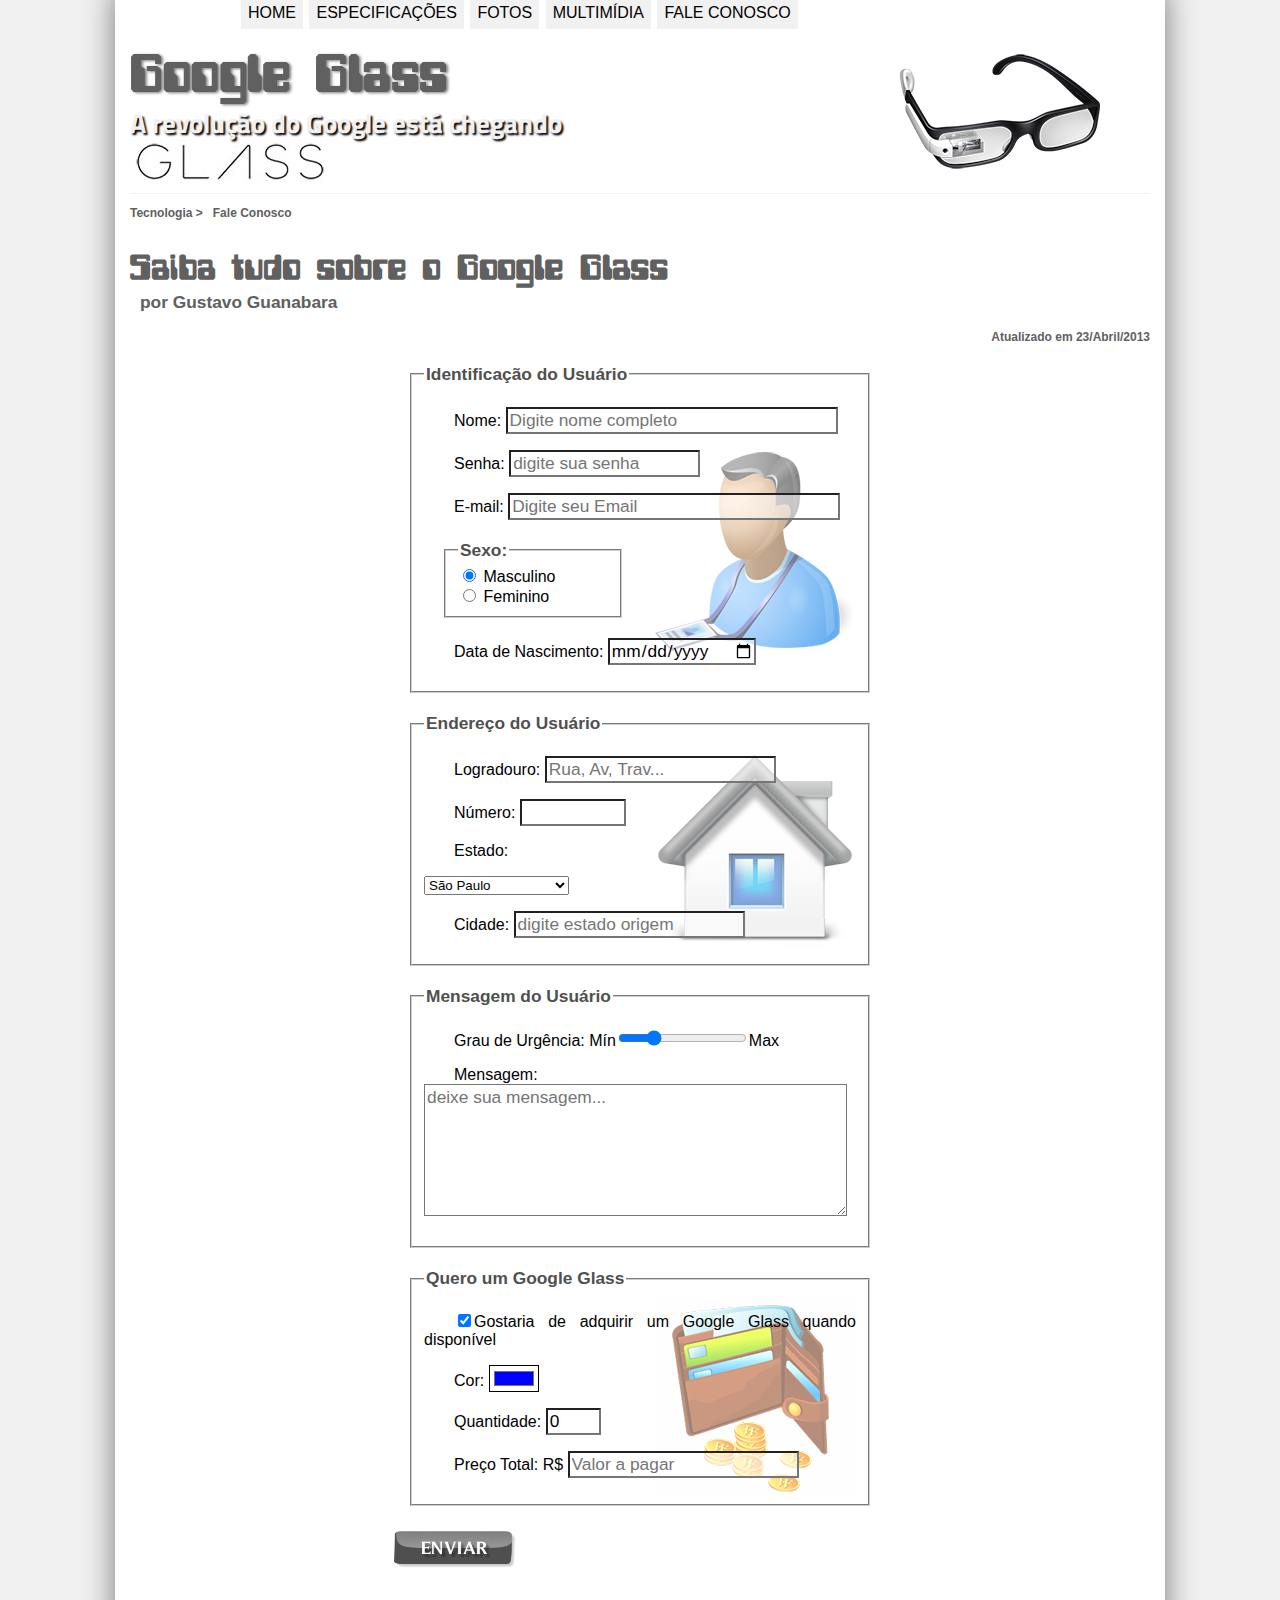
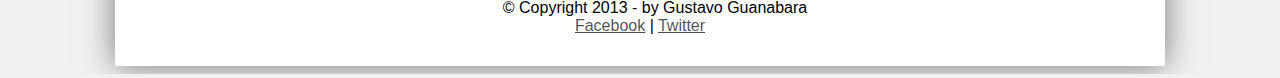
<file: fale-conosco.html>
<!DOCTYPE html>
<html lang="pt-br">
<head>
    <meta charset="UTF-8">
    <meta http-equiv="X-UA-Compatible" content="IE=edge">
    <meta name="viewport" content="width=device-width, initial-scale=1.0">
    <title>Tudo sobre Google Glass</title>
    <link rel="stylesheet" href="../_css/estilo.css">
    <link rel="stylesheet" href="../_css/form.css">
    <script>
        function cal_total() {
            var qtd = parseInt(document.getElementById('cQtd').value);
            tot = qtd * 1500;
            document.getElementById('cTot').value = tot;
        }
    </script>
</head>
<body>
    <div id="interface">
        <header id="cabecalho">
            <hgroup>
                <h1>Google Glass</h1>
                <h2>A revolução do Google está chegando</h2>
            </hgroup>

            <img id="icone" src="../_imagens/glass-oculos-preto-peq.png" alt="oculospretopeq">

        <nav id="menu">
            <h1>Menu Principal</h1>
            <ul>
                <li  onmouseover="mudaFoto('../_imagens/home.png')" onmouseout="mudaFoto('../_imagens/contato.png')"><a href="index.html">Home</a></li>
                <li onmouseover="mudaFoto('../_imagens/especificacoes.png')" onmouseout="mudaFoto('_imagens/contato.png')"><a href="specs.html">Especificações</a></li>
                <li onmouseover="mudaFoto('../_imagens/fotos.png')" onmouseout="mudaFoto('../_imagens/contato.png')"><a href="fotos.html">Fotos</a></li>
                <LI onmouseover="mudaFoto('../_imagens/multimidia.png')" onmouseout="mudaFoto('../_imagens/contato.png')"><a href="multimidia.html">Multimídia</a></LI>
                <li onmouseover="mudaFoto('../_imagens/contato.png')" onmouseout="mudaFoto('../_imagens/contato.png')"><a href="fale-conosco.html">Fale conosco</a></li>
                </ul>
            </nav>
        </header>

        <article id="noticias">
            <header id="cabecalhoartigo">
            <hgroup>
                <h3>Tecnologia > &nbsp; Fale Conosco</h3>
                <h1>Saiba tudo sobre o <b>Google Glass</b></h1>
                <h2>por Gustavo Guanabara</h2>
                <h3 class="direita">Atualizado em 23/Abril/2013</h3>
            </hgroup>
            </header>

<form method="POST" id="fContato" action="mailto:matheus4616ivp16@gmail.com" oninput="cal_total();">
    <fieldset id="usuario">
        <legend>Identificação do Usuário</legend>
            <p><label for="cNome">Nome</label>: <input type="text" name="tNome" id="cNome" size="30" maxlength="30" placeholder="Digite nome completo"></p>
            <p><label for="cSenha">Senha</label>: <input type="password" name="tSenha" id="cSenha" size="16" maxlength="16" minlength="6" placeholder="digite sua senha"></p>
            <p><label for="cEmail">E-mail</label>: <input type="email" name="tEmail" id="cEmail" maxlength="30" size="30" placeholder="Digite seu Email"></p>
            <fieldset id="sex">
                <legend>Sexo:</legend>
                    <input type="radio" name="tsex" id="cmasc" checked> <label for="cmasc">Masculino</label><br>
                    <input type="radio" name="tsex" id="cfemi"> <label for="cfemi">Feminino</label>
                </fieldset>
                <p>Data de Nascimento: <input type="date" name="tNasc" id="cNasc"></p>
            
    </fieldset>
    
    <fieldset id="endereco">
        <legend>Endereço do Usuário</legend>
            <p><label for="tRua">Logradouro</label>: <input type="text" name="tRua" id="cRua" maxlength="40" size="20" placeholder="Rua, Av, Trav..."></p>
            <p><label for="cNun">Número</label>: <input type="number" name="tNum" id="cNum" max="999999" min="1" placeholder=""></p>
            <p><label for="cEsta">Estado: </label></p>
        <select name="tEsta" id="cEsta">
            <option value="AC">Acre</option>
            <option value="AL">Alagoas</option>
            <option value="AP">Amapá</option>
            <option value="AM">Amazonas</option>
            <option value="BA">Bahia</option>
            <option value="CE">Ceará</option>
            <option value="DF">Distrito Federal</option>
            <option value="ES">Espírito Santo</option>
            <option value="GO">Goiás</option>
            <option value="MA">Maranhão</option>
            <option value="MT">Mato Grosso</option>
            <option value="MS">Mato Grosso do Sul</option>
            <option value="MG">Minas Gerais</option>
            <option value="PA">Pará</option>
            <option value="PB">Paraíba</option>
            <option value="PR">Paraná</option>
            <option value="PE">Pernambuco</option>
            <option value="PI">Piauí</option>
            <option value="RJ">Rio de Janeiro</option>
            <option value="RN">Rio Grande do Norte</option>
            <option value="RS">Rio Grande do Sul</option>
            <option value="RO">Rondônia</option>
            <option value="RR">Roraima</option>
            <option value="SC">Santa Catarina</option>
            <option selected value="SP">São Paulo</option>
            <option value="SE">Sergipe</option>
            <option value="TO">Tocantins</option>
            <option value="EX">Estrangeiro</option>
        </select>
            <p><label for="cCid">Cidade</label>: <input type="text" placeholder="digite estado origem"> </p>
    </fieldset>
    
    <fieldset>
        <legend id="mensagem">Mensagem do Usuário</legend>
            <p><label for="">Grau de Urgência</label>: Mín<input type="range" name="tUrg" id="cUrg" min="0" max="4" value="1" step="1">Max</p>
            <p><label for="">Mensagem</label>: <textarea name="tMsg" id="cMsg" cols="40" rows="6" placeholder="deixe sua mensagem..."></textarea></p>
    </fieldset>
    
    <fieldset id="pedido">
        <legend>Quero um Google Glass</legend>
            <p>
            <input type="checkbox" checked name="tPed" id="cPed"><label for="cPed">Gostaria de adquirir um Google Glass quando disponível</label></p>
            <p><label for="cCor">Cor</label>: <input type="color" value="#0000ff" name="tCor" id="cCor"></p>
            <p><label for="cQtd">Quantidade</label>: <input type="number" name="tQtd" id="cQtd" min="0" max="5" value="0"></p>
            <p><label for="cTot">Preço Total: R$</label> <input type="number" name="tTop" id="cTot" placeholder="Valor a pagar" readonly></p>
    </fieldset>
    
    
    <input type="image" src="../_imagens/botao-enviar.png" alt="botao enviar formulario">
</form>
</article>
<footer id="rodape">
    <p>
        &copy; Copyright 2013 - by Gustavo Guanabara <br>
        <a href="http://fb.com/cursoemvideo" target="_blank">Facebook</a> | <a href="http://twitter.com/cursoemvideo" target="_blank">Twitter</a>
    </p>
</footer>
</div>
</body>
<script src="../_javascript/funcoes.js"></script>
</html>
</file>
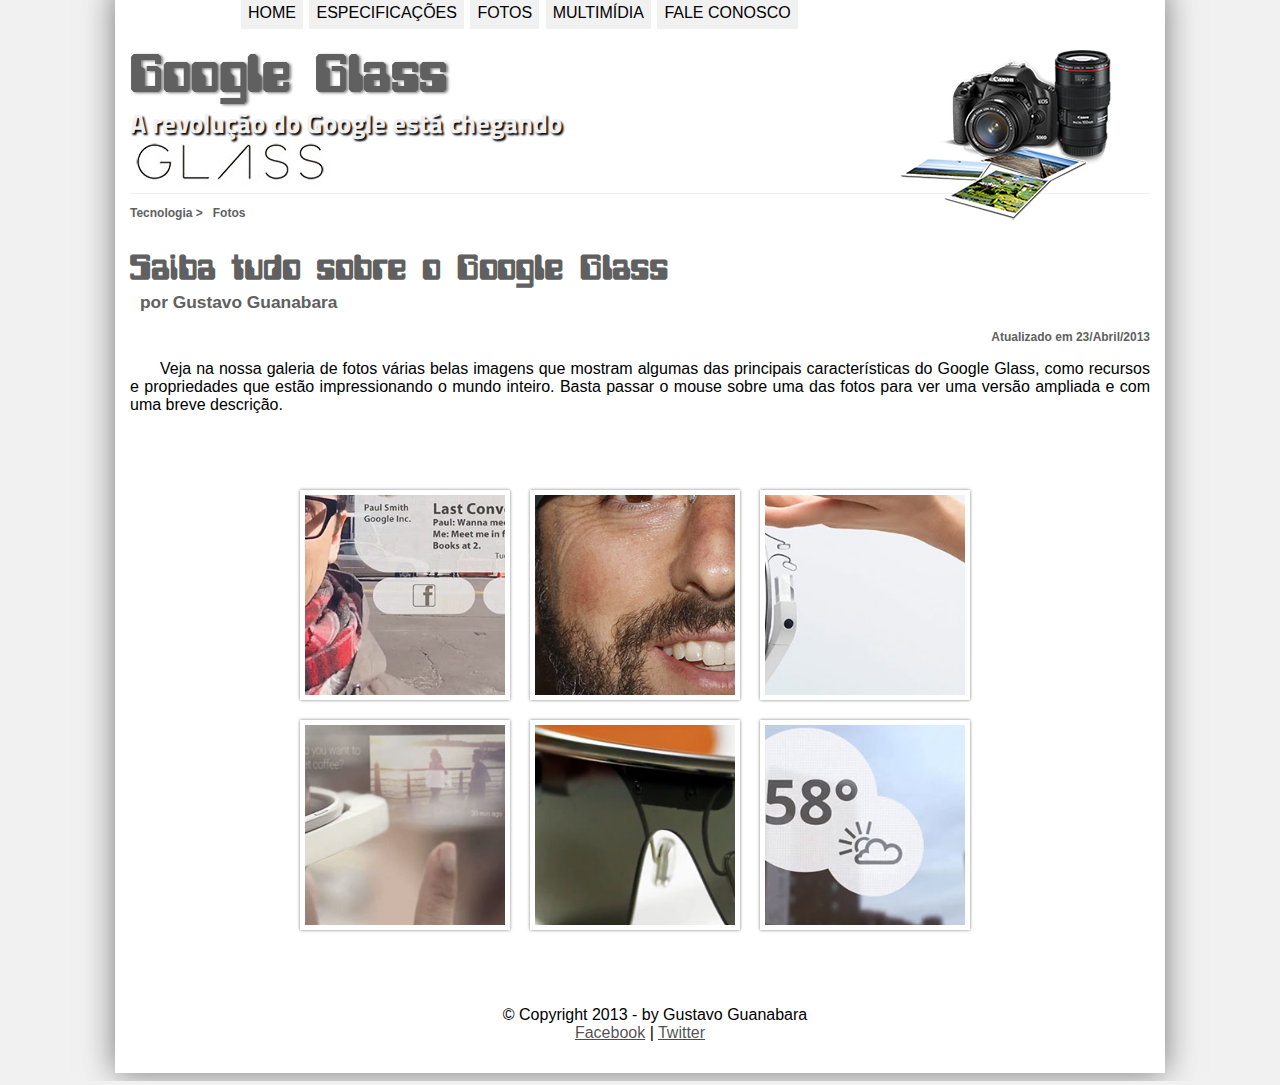
<file: fotos.html>
<!DOCTYPE html>
<html lang="pt-br">
<head>
    <meta charset="UTF-8">
    <meta http-equiv="X-UA-Compatible" content="IE=edge">
    <meta name="viewport" content="width=device-width, initial-scale=1.0">
    <title>Tudo sobre Google Glass</title>
    <link rel="stylesheet" href="_css/estilo.css">
    <link rel="stylesheet" href="_css/fotos.css">
</head>
<body>
    <div id="interface">
        <header id="cabecalho">
            <hgroup>
                <h1>Google Glass</h1>
                <h2>A revolução do Google está chegando</h2>
            </hgroup>

            <img id="icone" src="_imagens/fotos.png" alt="foto">

        <nav id="menu">
            <h1>Menu Principal</h1>
            <ul>
                <li  onmouseover="mudaFoto('_imagens/home.png')" onmouseout="mudaFoto('_imagens/fotos.png')"><a href="index.html">Home</a></li>
                <li onmouseover="mudaFoto('_imagens/especificacoes.png')" onmouseout="mudaFoto('_imagens/fotos.png')"><a href="specs.html">Especificações</a></li>
                <li onmouseover="mudaFoto('_imagens/fotos.png')" onmouseout="mudaFoto('_imagens/fotos.png')"><a href="fotos.html">Fotos</a></li>
                <LI onmouseover="mudaFoto('_imagens/multimidia.png')" onmouseout="mudaFoto('_imagens/fotos.png')"><a href="multimidia.html">Multimídia</a></LI>
                <li onmouseover="mudaFoto('_imagens/contato.png')" onmouseout="mudaFoto('_imagens/fotos.png')"><a href="fale-conosco.html">Fale conosco</a></li>
                </ul>
            </nav>
        </header>

        <article id="noticias">
            <header id="cabecalhoartigo">
            <hgroup>
                <h3>Tecnologia > &nbsp; Fotos</h3>
                <h1>Saiba tudo sobre o <b>Google Glass</b></h1>
                <h2>por Gustavo Guanabara</h2>
                <h3 class="direita">Atualizado em 23/Abril/2013</h3>
            </hgroup>
            </header>

<p>Veja na nossa galeria de fotos várias belas imagens que mostram algumas das principais características do Google Glass, como recursos e propriedades que estão impressionando o mundo inteiro. Basta passar o mouse sobre uma das fotos para ver uma versão ampliada e com uma breve descrição.</p>

<ul id="albunfotos">
    <li id="foto01"><span>Agenda e lembretes</span></li>
    <li id="foto02"><span>Sergey Brin usando o Glass</span></li>
    <li id="foto03"><span>Leve e compacto</span></li>
    <li id="foto04"><span>Sensação de uma tela de 50"</span></li>
    <li id="foto05"><span>Vários tipos de lente</span></li>
    <li id="foto06"><span>Informações importantes</span></li>
</ul>

<footer id="rodape">
    <p>
        &copy; Copyright 2013 - by Gustavo Guanabara <br>
        <a href="http://fb.com/cursoemvideo" target="_blank">Facebook</a> | <a href="http://twitter.com/cursoemvideo" target="_blank">Twitter</a>
    </p>
</footer>
</div>
<script src="_javascript/funcoes.js"></script>
</body>

</html>
</file>
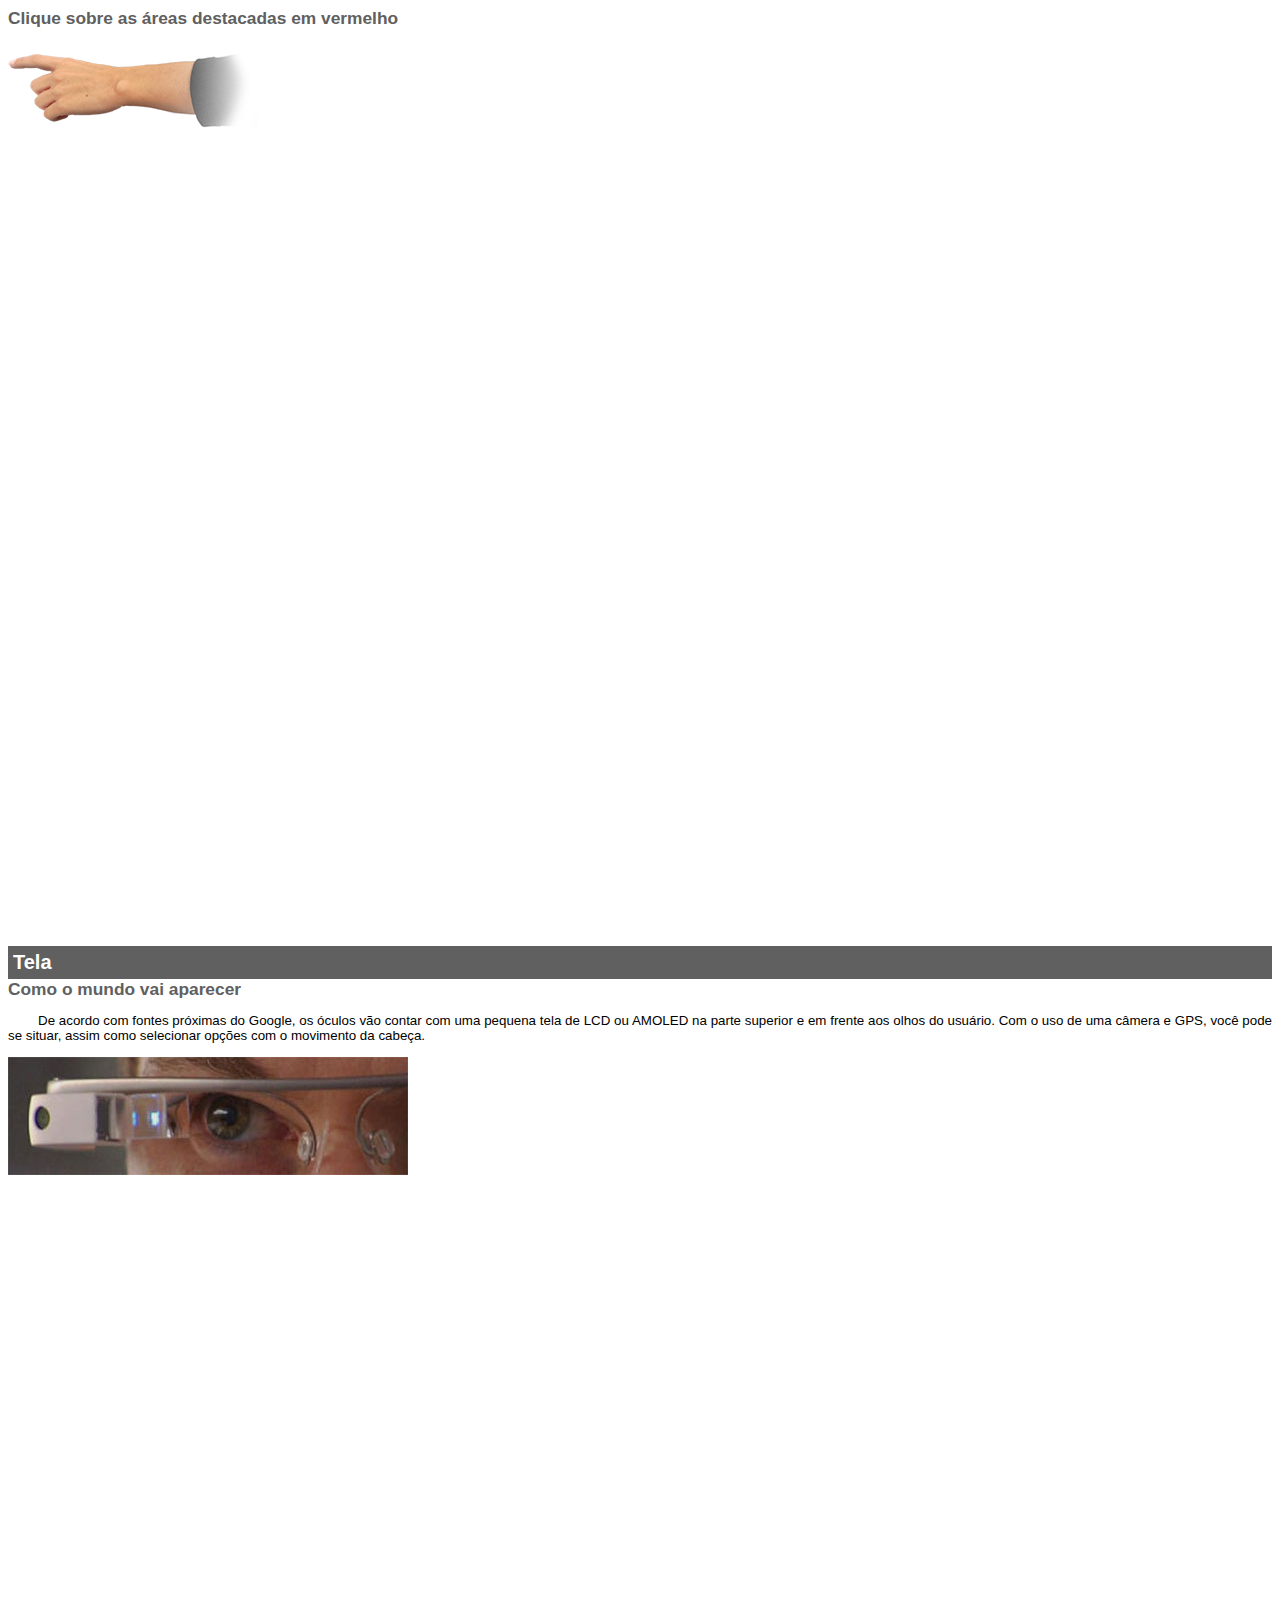
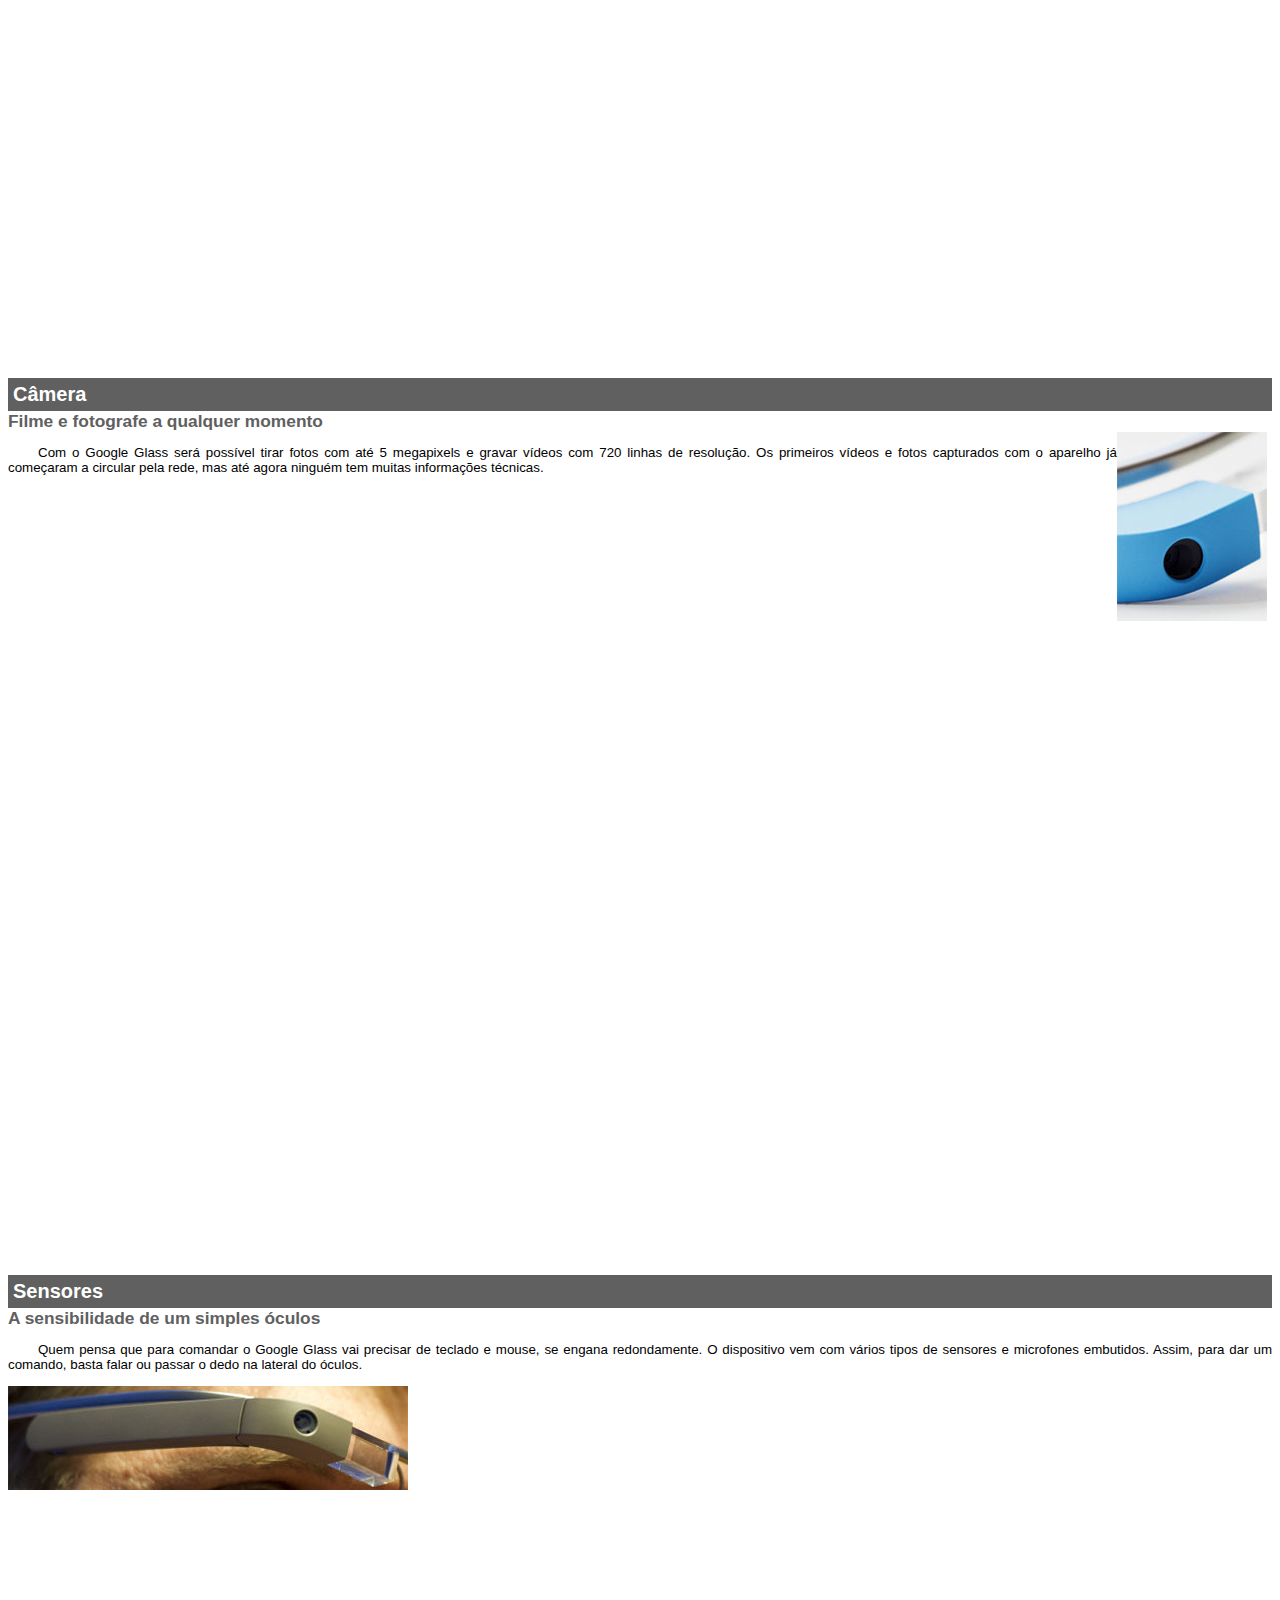
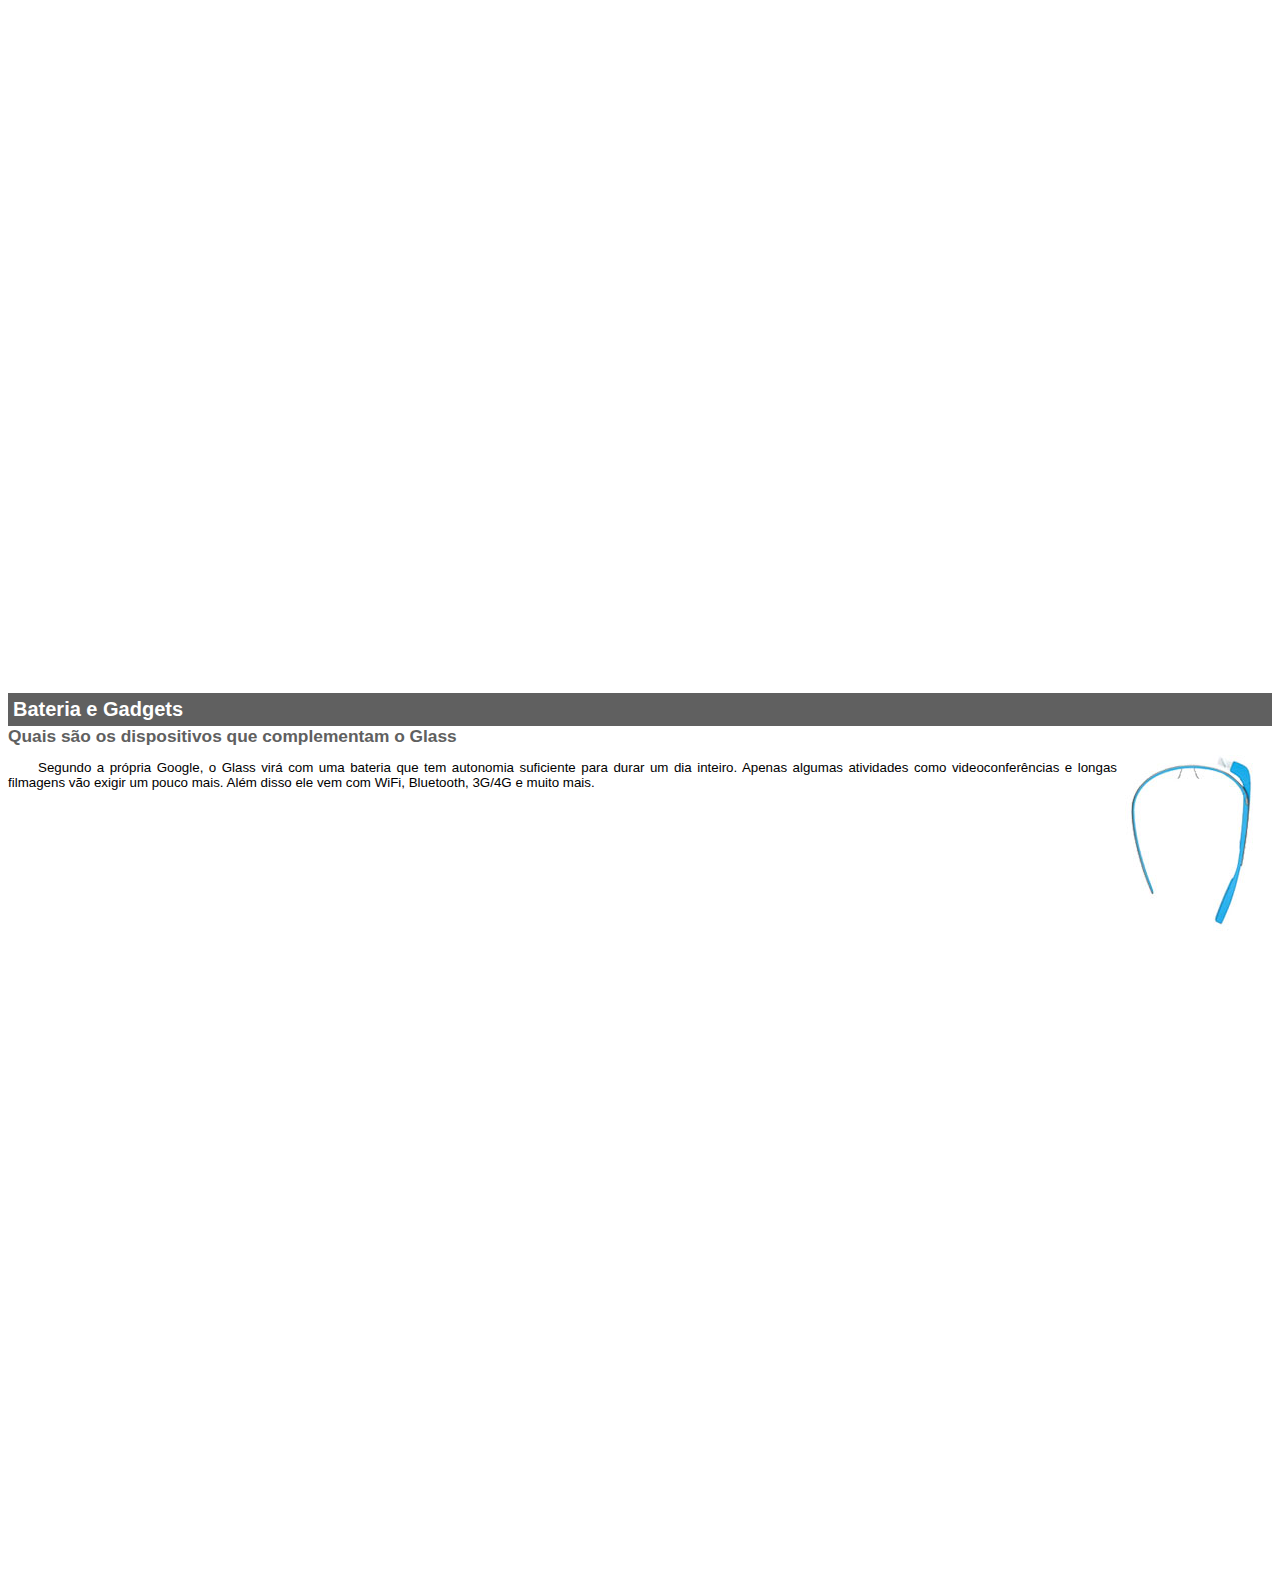
<file: google-glass.html>
<!DOCTYPE html>
<html lang="pt-br">
<head>
    <meta charset="UTF-8">
    <meta http-equiv="X-UA-Compatible" content="IE=edge">
    <meta name="viewport" content="width=device-width, initial-scale=1.0">
    <title>Tudo sobre o Google Glass | Google Glass</title>
    <style>
        body {
            font-size: 10pt;
            font-family: Arial, Helvetica, sans-serif;
        }

        p {
            text-align: justify;
            text-indent: 30px;
        }

        h1 {
            padding: 5px;
            margin: 0px;
            font-size: 15pt;
            color: white;
            background-color: #606060;
        }

        h2 {
            color: #606060;
            font-size: 13pt;
            margin: 0px;
        }

        article {
            margin-bottom: 800px;
        }

        img.imgdir {
            display: block;
            float: right;
            margin-right: 5px;
        }
    </style>
</head>
<body>
    <article id="topo">
        <header>
            <h2>Clique sobre as áreas destacadas em vermelho</h2>
        </header>
        <img src="_imagens/mao.png" alt="mao apontando png">
    </article>

<article id="tela">
     <header></header><h1>Tela</h1>
   <h2>Como o mundo vai aparecer</h2></header>
    <p>De acordo com fontes próximas do Google, os óculos vão contar com uma pequena tela de LCD ou AMOLED na parte superior e em frente aos olhos do usuário. Com o uso de uma câmera e GPS, você pode se situar, assim como selecionar opções com o movimento da cabeça.</p>
    <img src="_imagens/det-tela.jpg" alt="tela google glass">
</article>

<article id="camera">
    <header>
        <h1>Câmera</h1>
        <h2>Filme e fotografe a qualquer momento</h2>
    </header>
    <img class="imgdir" src="_imagens/det-camera.jpg" alt="camera">
    <p>Com o Google Glass será possível tirar fotos com até 5 megapixels e gravar vídeos com 720 linhas de resolução. Os primeiros vídeos e fotos capturados com o aparelho já começaram a circular pela rede, mas até agora ninguém tem muitas informações técnicas.</p>
</article>

<article id="sensores">
    <header>
        <h1>Sensores</h1>
        <h2>A sensibilidade de um simples óculos</h2>
    </header>
        <p>Quem pensa que para comandar o Google Glass vai precisar de teclado e mouse, se engana redondamente. O dispositivo vem com vários tipos de sensores e microfones embutidos. Assim, para dar um comando, basta falar ou passar o dedo na lateral do óculos.</p>
    <img src="_imagens/det-touch.jpg" alt="touch">
</article>

<article id="bateria">
    <header>
        <h1>Bateria e Gadgets</h1>
        <h2>Quais são os dispositivos que complementam o Glass</h2>
    </header>
    <img class="imgdir" src="_imagens/det-bateria.jpg" alt="bateria">
    <p>Segundo a própria Google, o Glass virá com uma bateria que tem autonomia suficiente para durar um dia inteiro. Apenas algumas atividades como videoconferências e longas filmagens vão exigir um pouco mais. Além disso ele vem com WiFi, Bluetooth, 3G/4G e muito mais.</p>
</article>

</body>
</html>
</file>
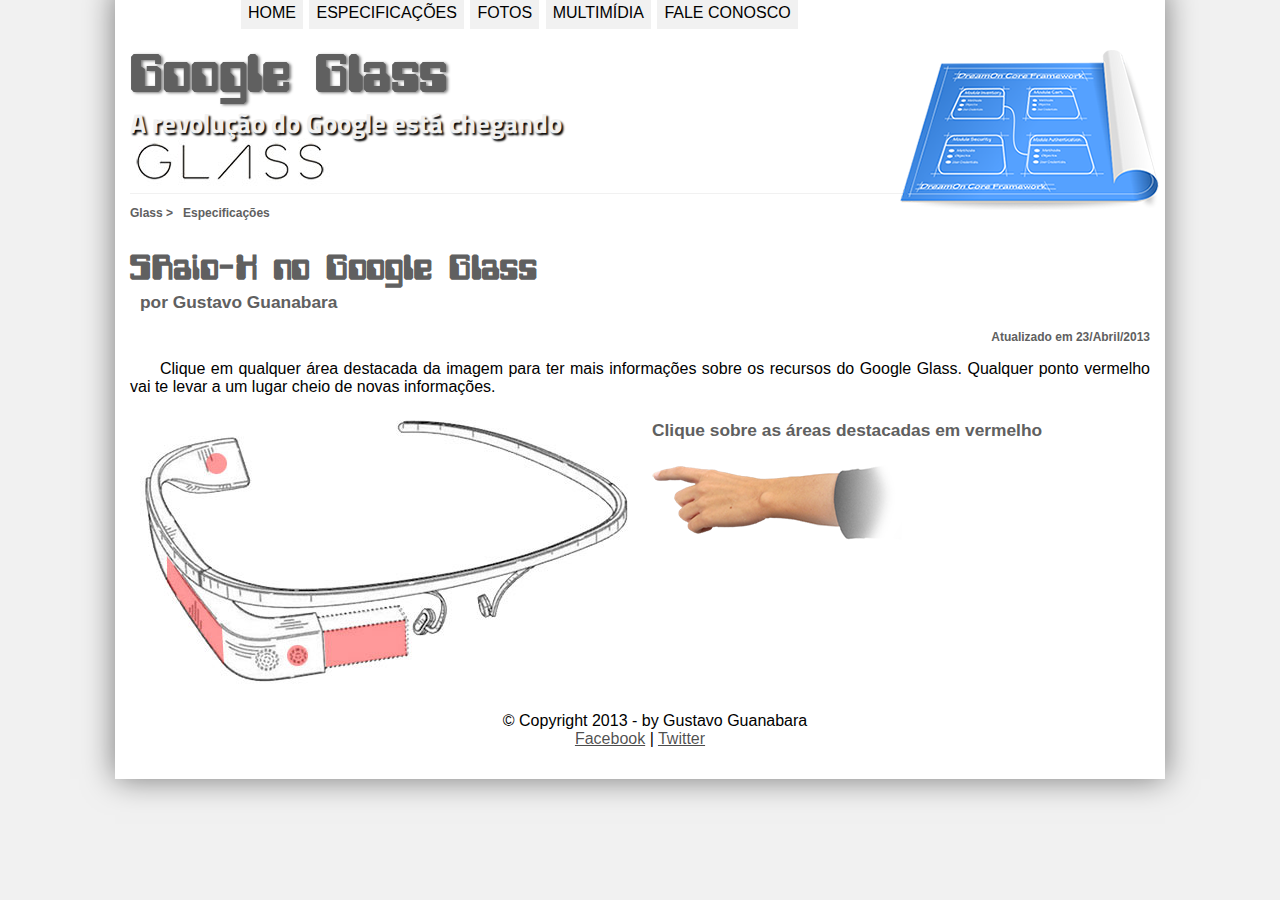
<file: specs.html>
<!DOCTYPE html>
<html lang="pt-br">
<head>
    <meta charset="UTF-8">
    <meta http-equiv="X-UA-Compatible" content="IE=edge">
    <meta name="viewport" content="width=device-width, initial-scale=1.0">
    <title>Tudo sobre Google Glass</title>
    <link rel="stylesheet" href="_css/specs.css">
    <link rel="stylesheet" href="_css/estilo.css">
</head>
<body>
    <div id="interface">
        <header id="cabecalho">
            <hgroup>
                <h1>Google Glass</h1>
                <h2>A revolução do Google está chegando</h2>
            </hgroup>

            <img id="icone" src="_imagens/especificacoes.png" alt="oculospretopeq">

        <nav id="menu">
            <h1>Menu Principal</h1>
            <ul>
                <li  onmouseover="mudaFoto('_imagens/home.png')" onmouseout="mudaFoto('_imagens/especificacoes.png')"><a href="index.html">Home</a></li>
                <li onmouseover="mudaFoto('_imagens/especificacoes.png')" onmouseout="mudaFoto('_imagens/especificacoes.png')"><a href="specs.html">Especificações</a></li>
                <li onmouseover="mudaFoto('_imagens/fotos.png')" onmouseout="mudaFoto('_imagens/especificacoes.png')"><a href="fotos.html">Fotos</a></li>
                <LI onmouseover="mudaFoto('_imagens/multimidia.png')" onmouseout="mudaFoto('_imagens/especificacoes.png')"><a href="multimidia.html">Multimídia</a></LI>
                <li onmouseover="mudaFoto('_imagens/contato.png')" onmouseout="mudaFoto('_imagens/especificacoes.png')"><a href="fale-conosco.html">Fale conosco</a></li>
                </ul>
            </nav>
        </header>

<section id="corpofull">
    <article id="noticias">
        <header id="cabecalhoartigo">
        <hgroup>
            <h3>Glass > &nbsp; Especificações</h3>
            <h1>SRaio-X no <b>Google Glass</b></h1>
            <h2>por Gustavo Guanabara</h2>
            <h3 class="direita">Atualizado em 23/Abril/2013</h3>
        </header>
    
    <p>Clique em qualquer área destacada da imagem para ter mais informações sobre os recursos do Google Glass. Qualquer ponto vermelho vai te levar a um lugar cheio de novas informações.</p>
        <section id="conteudo">
            <img src="_imagens/glass-esquema-marcado.jpg" usemap="#mapa" alt="esquema">
            <map name="mapa">
                <area shape="rect" coords="179,202,270,260" href="google-glass.html#tela" alt="iframe" target="janela">
                <area shape="circle" coords="158,243,16" href="google-glass.html#camera" alt="camera" target="janela">
                <area shape="circle" coords="73,52,16" href="google-glass.html#bateria" alt="bateria" target="janela">
                <area shape="poly" coords="28,143,83,216,84,249,27,169" href="google-glass.html#sensores" alt="sensores" target="janela">
            </map>
            <iframe scrolling="no" src="google-glass.html" name="janela" id="iframespec"></iframe>
        </section>
</article>    
</section>

<footer id="rodape">
    <p>
        &copy; Copyright 2013 - by Gustavo Guanabara <br>
        <a href="http://fb.com/cursoemvideo" target="_blank">Facebook</a> | <a href="http://twitter.com/cursoemvideo" target="_blank">Twitter</a>
    </p>
</footer>
</div>
<script src="_javascript/funcoes.js"></script>
</body>

</html>
</file>
<file: _css/estilo.css>
@charset "UTF-8";
@import url('https://fonts.googleapis.com/css2?family=Titillium+Web&display=swap');
@font-face {
    font-family: fontlogo;
    src: url("../_fonts/computer-font.ttf");
}
:root {
    --cinza : #f1f1f1;
    --cinzae : #606060;
}

div#interface {
    padding: 15px;
    margin: -20px auto 0px auto;
    width:1020px;
    background-color: white;
    box-shadow: 0px 0px 30px rgba(0, 0, 0, 0.5);
}

body {
    background-color: var(--cinza);
    color: black;
    font-family: sans-serif;
}

p {
    text-align: justify;
    text-indent: 30px;
}

a {
    color: var(--cinzae);
    text-decoration: none;
}

header#cabecalho {
    border-bottom: 1px var(--cinza) solid;
    height: 150px;
    background: url("../_imagens/glass-logo-peq.jpg") no-repeat 0px 95px;
}

header#cabecalho h1 {
    font-family: 'fontlogo', Helvetica, sans-serif;
    color: var(--cinzae);
    text-shadow: 2px 1px 3px rgba(0, 0, 0, 0.5);
    font-size: 45pt;
    padding: 0px;
    margin-bottom: 0px;
}

header#cabecalho h2 {
    color: var(--cinza);
    text-shadow: 2px 2px 2px rgba(0, 0, 0,6);
    padding: 0px;
    margin-top: 0px;
    font-family: 'Titillium Web', sans-serif;
    font-size: 20pt;
}

header#cabecalho img#icone {
    position: absolute;
    left: 900px;
    top: 50px;
}

nav#menu {
    display: inline-block;
}

nav#menu ul {
    list-style: none;
    text-transform: uppercase;
    position: absolute;
    top: -20px;
    left: 200px;
}

nav#menu li {
    background-color: var(--cinza);
    display: inline-block;
    padding: 7px;
    margin: 1px;
    transition: background-color 0.2s;
}

nav#menu li:hover {
    background-color: var(--cinzae);
}

nav#menu h1 {
    display: none;
}

nav#menu a {
    text-decoration: none;
    color: black;
}

nav#menu a:hover {
    color: white;
    text-decoration: underline;
}

article#noticias h2 {
    font-size: 12pt;
    color: var(--cinza);
    background-color: var(--cinzae);
    padding: 5px 10px;
    margin: 10px 0px;
}

header#cabecalhoartigo h1 {
    font-family: 'fontlogo', sans-serif;
    font-size: 30pt;
    color: var(--cinzae);
    margin-bottom: 0px;
}

header#cabecalhoartigo h2 {
    font-size: 13pt;
    color: var(--cinzae);
    background-color: white;
    margin-top: 0px;
}

header#cabecalhoartigo h3 {
    font-size: 12px;
    color: var(--cinzae);
}

.direita {
    text-align: right;
}


.fotolegenda {
    border: 8px solid white;
    box-shadow: 0px 0px 8px black;
}

figure.fotolegenda img {
    width: 100%;
    height: 100%;
}

section#corpo {
    display: block;
    width: 580px;
    float: left;
    border-right: 1px solid var(--cinza);
    padding-right: 10px;
}

table#tabelaspec {
    border: 1px solid var(--cinzae);
    border-spacing:  0px;
    margin-right: auto;
    margin-left: auto;
}

table#tabelaspec td {
    border: 1px solid var(--cinzae);
    padding: 6px 20px;
}

table#tabelaspec td.ce {
    text-align: left;
    background-color: var(--cinzae);
    color: white;
    font-size: 1.2em;
    vertical-align: top;
    font-weight: 900;
}

table#tabelaspec td.cd {
    text-align: right;
    background-color: var(--cinza);
}

table#tabelaspec caption {
    color: var(--cinzae);
    font-weight: 900;
    font-size: 1.3em;
}

table#tabelaspec caption span {
    display: block;
    float: right;
    color: rgb(0, 0, 0);
    font-size: 10pt;
    margin-top: 10px;
}

aside#lateral {
    display: block;
    width: 400px;
    float: right;
    background-color: var(--cinza);
    padding: 5px;
    box-shadow: 0px 3px 8px rgba(0, 0, 0, 0.555);
}

aside#lateral h1 {
    font-family: 'fontlogo' ,sans-serif;
    color: var(--cinzae);
}

aside#lateral h2 {
    background-color: var(--cinzae);
    padding: 3px;
    font-size: 12pt;
    color: var(--cinza);
}


footer#rodape {
    clear: both;
}
footer#rodape p {
    text-align: center;
}

footer#rodape a {
    text-decoration: underline;
    color: rgba(0, 0, 0, 0.7);
}
footer#rodape a:hover {
    color: black;
    text-decoration: overline;
}
</file>
<file: _css/form.css>
@charset "UTF-8";

form {
    width: 500px;
    margin: auto;
}

input , textarea {
    font-family: sans-serif;
    font-weight: normal;
    font-size: 13pt;
    background-color: rgba(255, 255, 255, 0.5);
}

input:hover, textarea:hover {
    background-color: #dddddd;
}

legend {
    color: #505050;
    font-weight: bold;
    font-size: 13pt;
    font-family: sans-serif;
}

fieldset {
     border-color: #cecece;
     margin: 20px;
}

fieldset#sex {
    width: 150px;
}

fieldset#usuario {
    background: url("../_imagens/icone-contato.png") no-repeat 95% 65%;
}

fieldset#endereco {
    background: url("../_imagens/icone-endereco.png") no-repeat 95% 65%;
}

fieldset#mensagem {
    background: url("../_imagens/icone-mensagem.png") no-repeat 95% 65%;
}

fieldset#pedido {
    background: url("../_imagens/icone-pagamento.png") no-repeat 95% 65%;
}
</file>
<file: _css/fotos.css>
@charset "UTF-8";

ul#albunfotos {
    width: 700px;
    margin: auto;
    padding: 50px;
    overflow: hidden;
    list-style: none;
}

ul#albunfotos li {
    float: left;
    width: 200px;
    height: 200px;
    margin: 10px;
    border: 5px solid white;
    background-color: white;
    box-shadow: 0px 0px 3px rgba(0, 0, 0, 0.5);
    transition: all 0.2s ease-in;
}

ul#albunfotos li span {
    opacity: 0;
    color: white;
    background-color: rgba(0, 0, 0, 0.5);
    text-shadow: 1px 1px 1px black;
    line-height: 370px;
    font-size: 9pt;
    padding: 5px;
}

ul#albunfotos li:hover {
    transform: scale(1.5);
}

ul#albunfotos li:hover span {
    opacity: 1;
}

ul#albunfotos li#foto01 {
    background: url(../_imagens/galeria-01.jpg) no-repeat;
    background-position: 50% 50%;
    background-size: 400px 400px;
    background-color: white;
}

ul#albunfotos li#foto01:hover {
    background-position: 0px 0px;
    background-size: 200px 200px;
}

ul#albunfotos li#foto02 {
    background: url(../_imagens/galeria-02.jpg) no-repeat;
    background-position: 50% 50%;
    background-size: 400px 400px;
    background-color: white;
}

ul#albunfotos li#foto02:hover {
    background-position: 0px 0px;
    background-size: 200px 200px;
}

ul#albunfotos li#foto03 {
    background: url(../_imagens/galeria-03.jpg) no-repeat;
    background-position: 50% 50%;
    background-size: 400px 400px;
    background-color: white;
}

ul#albunfotos li#foto03:hover {
    background-position: 0px 0px;
    background-size: 200px 200px;
}

ul#albunfotos li#foto04 {
    background: url(../_imagens/galeria-04.jpg) no-repeat;
    background-position: 50% 50%;
    background-size: 400px 400px;
    background-color: white;
}

ul#albunfotos li#foto04:hover {
    background-position: 0px 0px;
    background-size: 200px 200px;
}

ul#albunfotos li#foto05 {
    background: url(../_imagens/galeria-05.jpg) no-repeat;
    background-position: 50% 50%;
    background-size: 400px 400px;
    background-color: white;
}

ul#albunfotos li#foto05:hover {
    background-position: 0px 0px;
    background-size: 200px 200px;
}

ul#albunfotos li#foto06 {
    background: url(../_imagens/galeria-06.jpg) no-repeat;
    background-position: 50% 50%;
    background-size: 400px 400px;
    background-color: white;
}

ul#albunfotos li#foto06:hover {
    background-position: 0px 0px;
    background-size: 200px 200px;
}
</file>
<file: _css/specs.css>
@charset "UTF-8";

section#conteudo {
    width: 1000px;
    margin: auto;
}

iframe#iframespec {
    width: 410px;
    height: 280px;
    border: none;
    overflow: hidden;
}

iframe#iframespec::-webkit-scrollbar {
    display: none;
}
</file>
